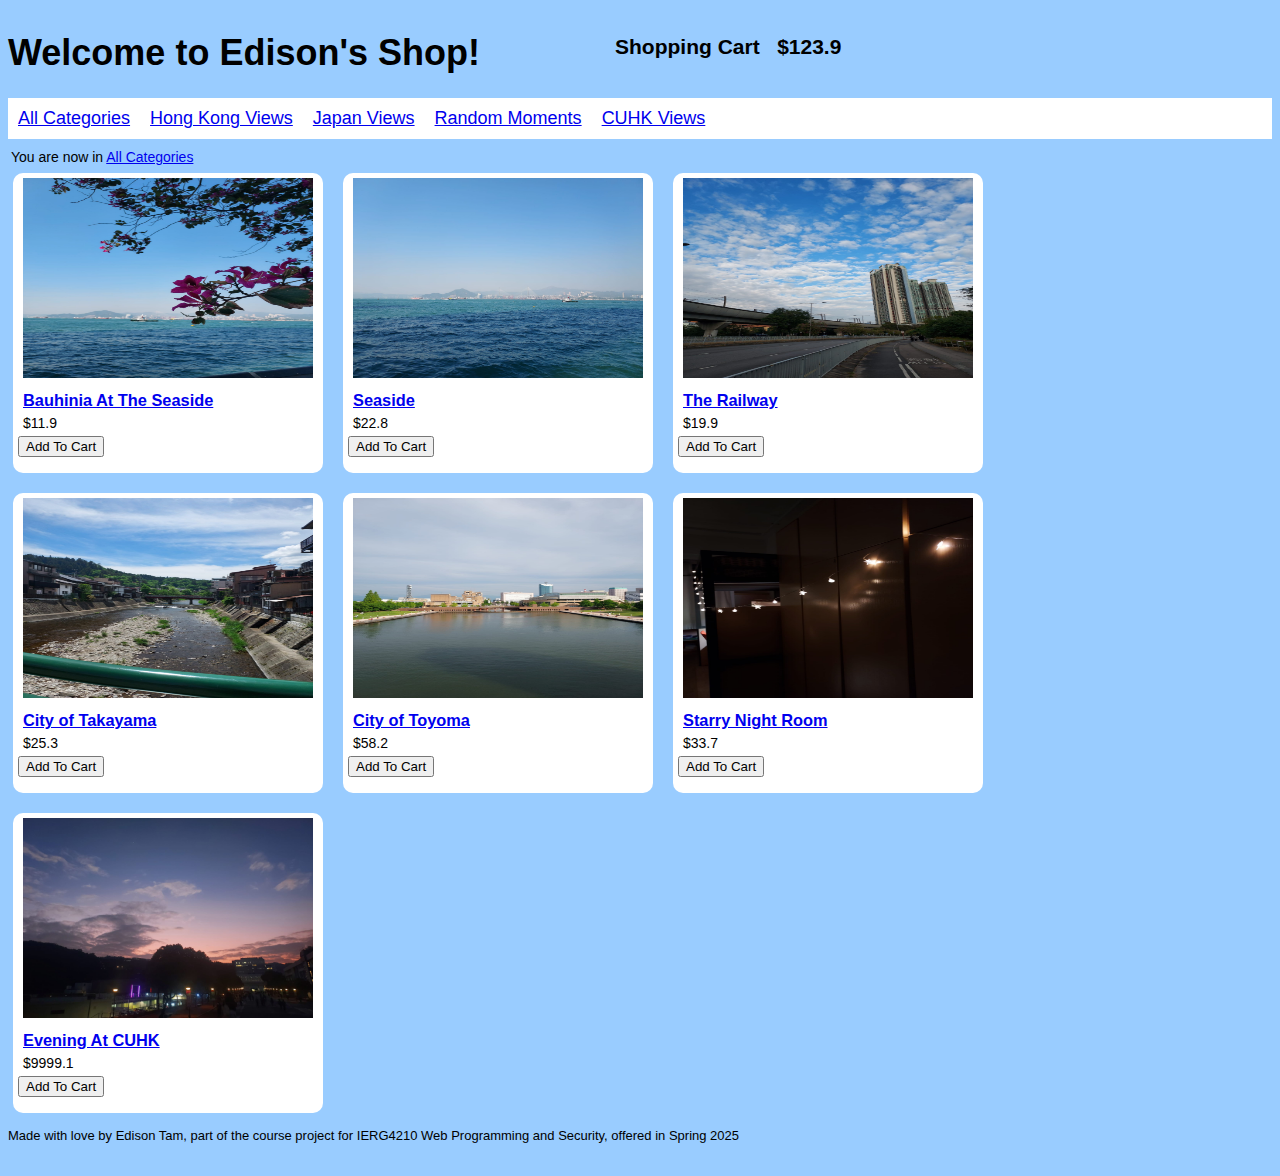
<file: index.html>
<!-- Index Page -->
<!DOCTYPE html>
<html lang="en">
  <head>
    <title>Edison's Web Shop</title>
    <link rel='stylesheet' href='style.css' />
  </head>
  <body>
    <div class="page-container">
      <div class="shopping-cart-text"><h2>Shopping Cart&nbsp;&nbsp;&nbsp;$123.9</h2></div>
      <div class="shopping-cart-container">
        <h2>Shopping Cart</h2>
        <ul class="shopping-cart-product">
          <li>Bauhinia At The Seaside</li>
          <li>Seaside</li>
          <li>Starry Night Room</li>
        </ul>
        <ul class="shopping-cart-price">
          <li>$11.9</li>
          <li>$22.8</li>
          <li>$33.7</li>
        </ul>
        <ul class="shopping-cart-quantity">
          <li><input type="number" size="32" placeholder="1"/></li>
          <li><input type="number" size="32" placeholder="1"/></li>
          <li><input type="number" size="32" placeholder="1"/></li>
        </ul>
        <h3 class="total-checkout-cost">Total: $123.9</h3>
        <button class="CheckoutInitialize">Checkout</button>
      </div>
      <header><h1>Welcome to Edison's Shop!</h1></header>
      <nav class="category-list">
        <div class="category"><a href="index.html">All Categories</a></div>
        <div class="category"><a href="category1.html">Hong Kong Views</a></div>
        <div class="category"><a href="category2.html">Japan Views</a></div>
        <div class="category"><a href="category3.html">Random Moments</a></div>
        <div class="category"><a href="category4.html">CUHK Views</a></div>
      </nav>
      <div class="directory">You are now in <a href="index.html">All Categories</a></div>
      <div class="products-container">
        <div class="product">
          <a href="product1.html">
            <img src="images/product1.jpg"/>
            <h3>Bauhinia At The Seaside</h3>
          </a>
          <p>$11.9</p>
          <button class="AddToCart">Add To Cart</button>
        </div>
        <div class="product">
          <a href="product2.html">
            <img src="images/product2.jpg"/>
            <h3>Seaside</h3>
          </a>
          <p>$22.8</p>
          <button class="AddToCart">Add To Cart</button>
        </div>
        <div class="product">
          <a href="product3.html">
            <img src="images/product3.jpg"/>
            <h3>The Railway</h3>
          </a>
          <p>$19.9</p>
          <button class="AddToCart">Add To Cart</button>
        </div>
        <div class="product">
          <a href="product4.html">
            <img src="images/product4.jpg"/>
            <h3>City of Takayama</h3>
          </a>
          <p>$25.3</p>
          <button class="AddToCart">Add To Cart</button>
        </div>
        <div class="product">
          <a href="product5.html">
            <img src="images/product5.jpg"/>
            <h3>City of Toyoma</h3>
          </a>
          <p>$58.2</p>
          <button class="AddToCart">Add To Cart</button>
        </div>
        <div class="product">
          <a href="product6.html">
            <img src="images/product6.jpg"/>
            <h3>Starry Night Room</h3>
          </a>
          <p>$33.7</p>
          <button class="AddToCart">Add To Cart</button>
        </div>
        <div class="product">
          <a href="product7.html">
            <img src="images/product7.jpg"/>
            <h3>Evening At CUHK</h3>
          </a>
          <p>$9999.1</p>
          <button class="AddToCart">Add To Cart</button>
        </div>
      </div>
      <footer>Made with love by Edison Tam, part of the course project for IERG4210 Web Programming and Security, offered in Spring 2025</footer>
    </div>
  </body>
  <!--
  <body>        
    <div class="products-container">
      <div class="product">
        <a href="./.html">
          <img src="./product1.jpeg">
        </a>
        <h3>
          Product 1
        </h3>
        <div class="Price">
          <p>$19.9</p>
        </div>
        <button class="AddToCart">
          Add To Cart
        </button>
      </div>
      <div class="product">
        <a href="./category1.html">
          <img src="./product2.jpeg">
        </a>
        <h3>
          Product 2
        </h3>
        <div class="price">
          <p>$19.9</p>
        </div>
        <button class="AddToCart">
          Add To Cart
        </button>
      </div>
      <div class="product">
        <a href="./.html">
          <img src="./product1.jpeg">
        </a>
        <h3>
          Product 1
        </h3>
        <div class="price">
          <p>$19.9</p>
        </div>
        <button class="AddToCart">
          Add To Cart
        </button>
      </div>
      <div class="product">
        <a href="./.html">
          <img src="./product1.jpeg">
        </a>
        <h3>
          Product 1
        </h3>
        <div class="price">
          <p>$19.9</p>
        </div>
        <button class="AddToCart">
          Add To Cart
        </button>
      </div>
    </div>
  </body>
  -->




</html>
</file>
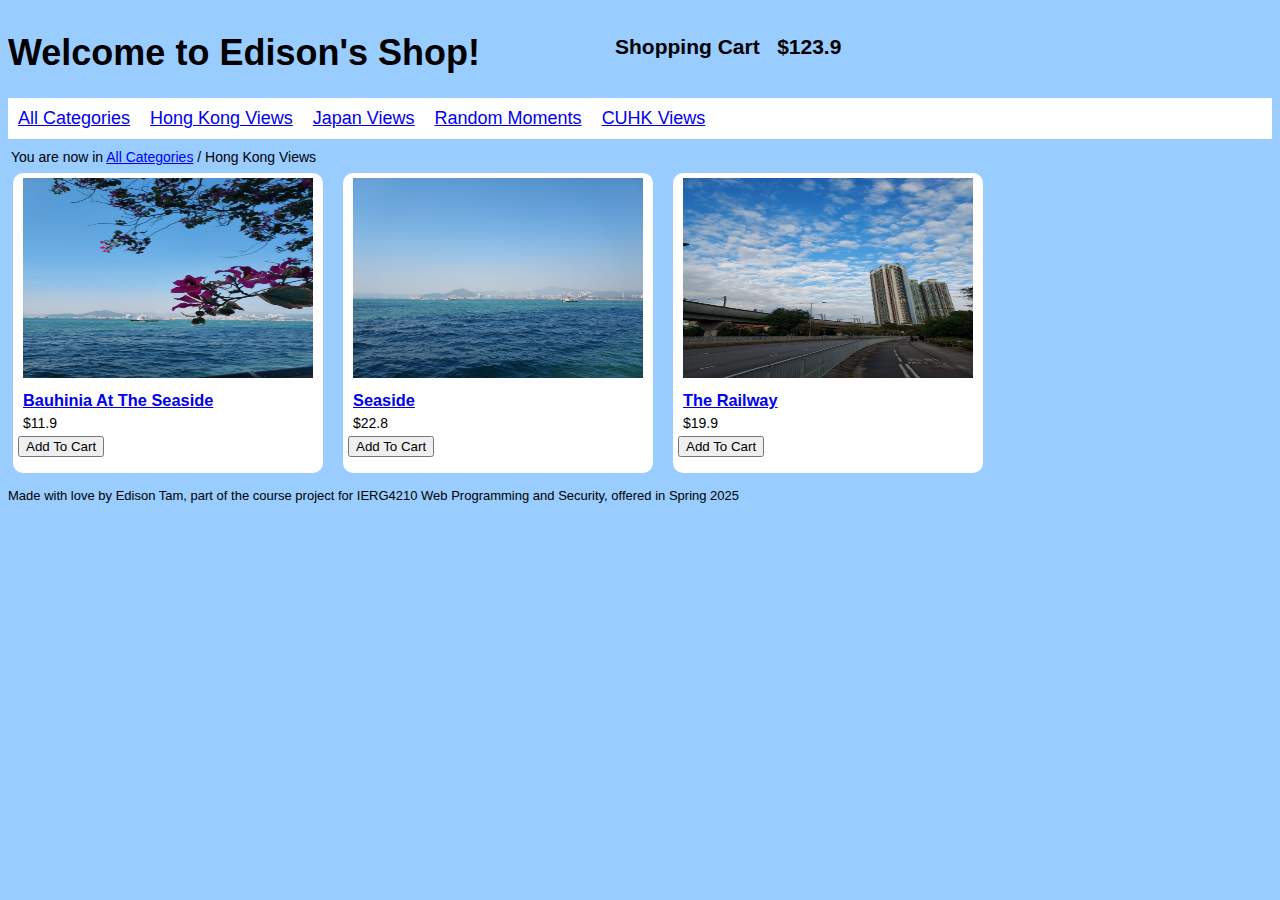
<file: category1.html>
<!-- Index Page -->
<!DOCTYPE html>
<html lang="en">
  <head>
    <title>Edison's Web Shop</title>
    <link rel='stylesheet' href='style.css' />
  </head>
  <body>
    <div class="page-container">
      <div class="shopping-cart-text"><h2>Shopping Cart&nbsp;&nbsp;&nbsp;$123.9</h2></div>
      <div class="shopping-cart-container">
        <h2>Shopping Cart</h2>
        <ul class="shopping-cart-product">
          <li>Bauhinia At The Seaside</li>
          <li>Seaside</li>
          <li>Starry Night Room</li>
        </ul>
        <ul class="shopping-cart-price">
          <li>$11.9</li>
          <li>$22.8</li>
          <li>$33.7</li>
        </ul>
        <ul class="shopping-cart-quantity">
          <li><input type="number" size="32" placeholder="1"/></li>
          <li><input type="number" size="32" placeholder="1"/></li>
          <li><input type="number" size="32" placeholder="1"/></li>
        </ul>
        <h3 class="total-checkout-cost">Total: $123.9</h3>
        <button class="CheckoutInitialize">Checkout</button>
      </div>
      <header><h1>Welcome to Edison's Shop!</h1></header>
      <nav class="category-list">
        <div class="category"><a href="index.html">All Categories</a></div>
        <div class="category"><a href="category1.html">Hong Kong Views</a></div>
        <div class="category"><a href="category2.html">Japan Views</a></div>
        <div class="category"><a href="category3.html">Random Moments</a></div>
        <div class="category"><a href="category4.html">CUHK Views</a></div>
      </nav>
      <div class="directory">You are now in <a href="index.html">All Categories</a> / Hong Kong Views</div>
      <div class="products-container">
        <div class="product">
          <a href="product1.html">
            <img src="images/product1.jpg"/>
            <h3>Bauhinia At The Seaside</h3>
          </a>
          <p>$11.9</p>
          <button class="AddToCart">Add To Cart</button>
        </div>
        <div class="product">
          <a href="product2.html">
            <img src="images/product2.jpg"/>
            <h3>Seaside</h3>
          </a>
          <p>$22.8</p>
          <button class="AddToCart">Add To Cart</button>
        </div>
        <div class="product">
          <a href="product3.html">
            <img src="images/product3.jpg"/>
            <h3>The Railway</h3>
          </a>
          <p>$19.9</p>
          <button class="AddToCart">Add To Cart</button>
        </div>
      </div>
      <footer>Made with love by Edison Tam, part of the course project for IERG4210 Web Programming and Security, offered in Spring 2025</footer>
    </div>
  </body>
</html>
</file>
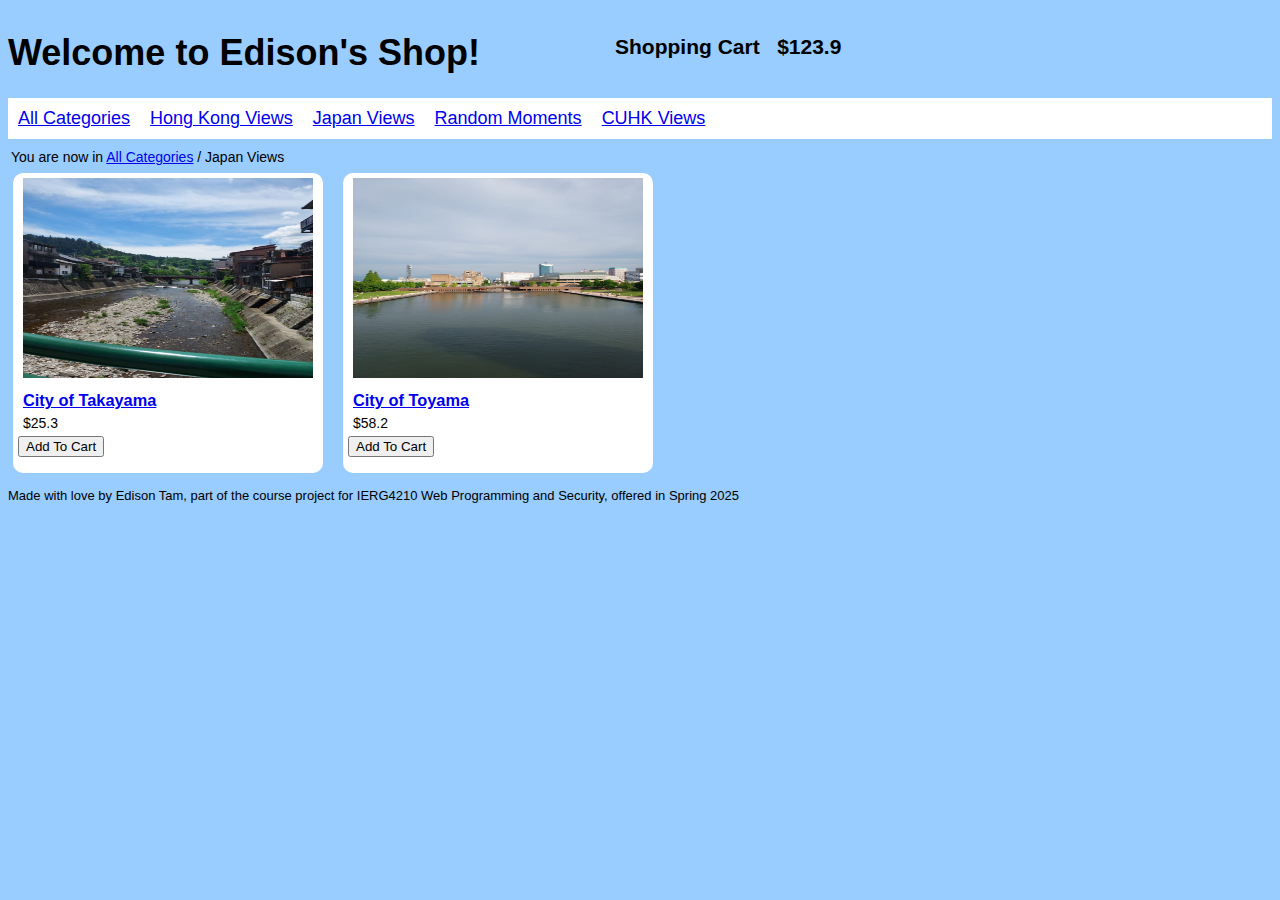
<file: category2.html>
<!-- Index Page -->
<!DOCTYPE html>
<html lang="en">
  <head>
    <title>Edison's Web Shop</title>
    <link rel='stylesheet' href='style.css' />
  </head>
  <body>
    <div class="page-container">
      <div class="shopping-cart-text"><h2>Shopping Cart&nbsp;&nbsp;&nbsp;$123.9</h2></div>
      <div class="shopping-cart-container">
        <h2>Shopping Cart</h2>
        <ul class="shopping-cart-product">
          <li>Bauhinia At The Seaside</li>
          <li>Seaside</li>
          <li>Starry Night Room</li>
        </ul>
        <ul class="shopping-cart-price">
          <li>$11.9</li>
          <li>$22.8</li>
          <li>$33.7</li>
        </ul>
        <ul class="shopping-cart-quantity">
          <li><input type="number" size="32" placeholder="1"/></li>
          <li><input type="number" size="32" placeholder="1"/></li>
          <li><input type="number" size="32" placeholder="1"/></li>
        </ul>
        <h3 class="total-checkout-cost">Total: $123.9</h3>
        <button class="CheckoutInitialize">Checkout</button>
      </div>
      <header><h1>Welcome to Edison's Shop!</h1></header>
      <nav class="category-list">
        <div class="category"><a href="index.html">All Categories</a></div>
        <div class="category"><a href="category1.html">Hong Kong Views</a></div>
        <div class="category"><a href="category2.html">Japan Views</a></div>
        <div class="category"><a href="category3.html">Random Moments</a></div>
        <div class="category"><a href="category4.html">CUHK Views</a></div>
      </nav>
      <div class="directory">You are now in <a href="index.html">All Categories</a> / Japan Views</div>
      <div class="products-container">
        <div class="product">
          <a href="product4.html">
            <img src="images/product4.jpg"/>
            <h3>City of Takayama</h3>
          </a>
          <p>$25.3</p>
          <button class="AddToCart">Add To Cart</button>
        </div>
        <div class="product">
          <a href="product5.html">
            <img src="images/product5.jpg"/>
            <h3>City of Toyama</h3>
          </a>
          <p>$58.2</p>
          <button class="AddToCart">Add To Cart</button>
        </div>
      </div>
      <footer>Made with love by Edison Tam, part of the course project for IERG4210 Web Programming and Security, offered in Spring 2025</footer>
    </div>
  </body>
</html>
</file>
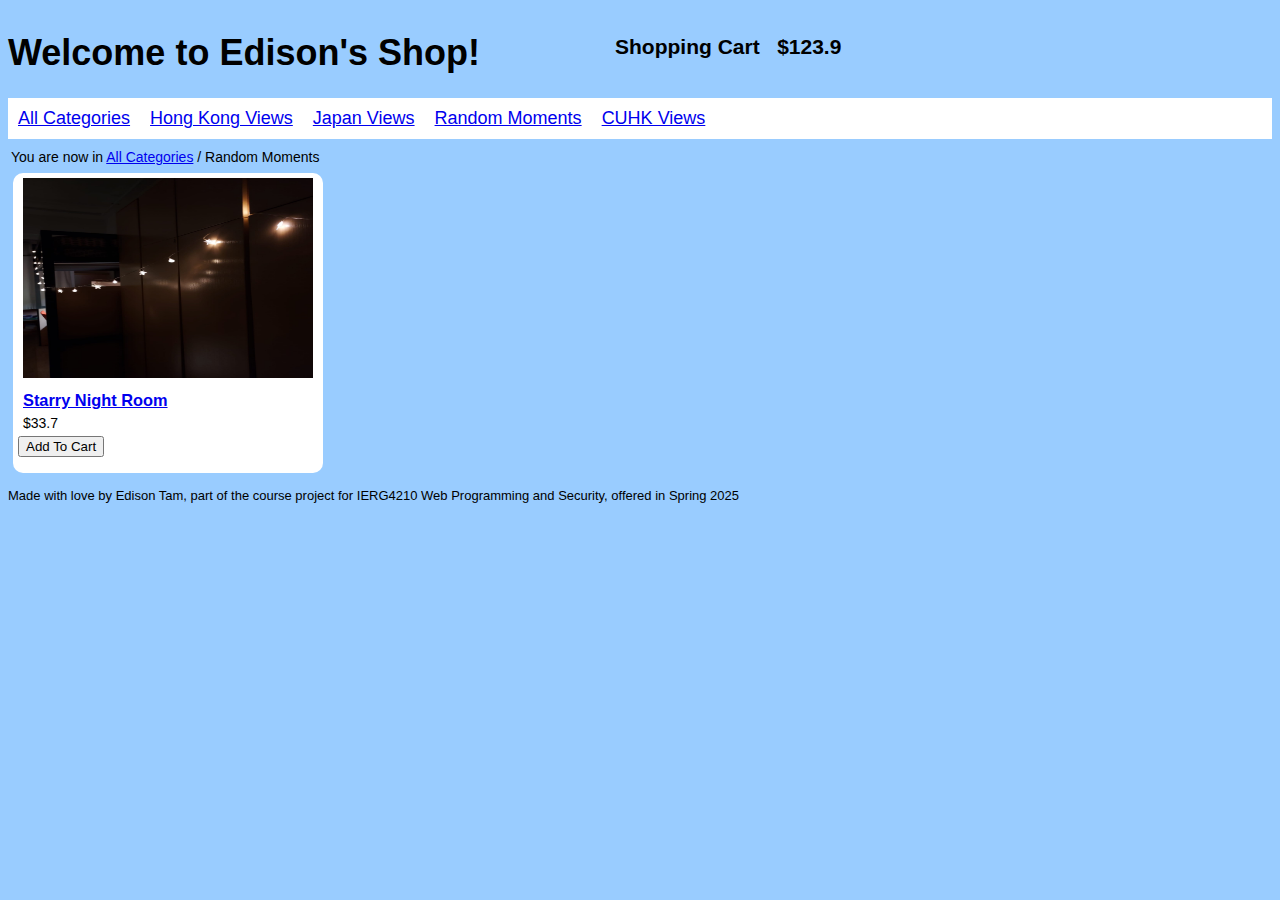
<file: category3.html>
<!-- Index Page -->
<!DOCTYPE html>
<html lang="en">
  <head>
    <title>Edison's Web Shop</title>
    <link rel='stylesheet' href='style.css' />
  </head>
  <body>
    <div class="page-container">
      <div class="shopping-cart-text"><h2>Shopping Cart&nbsp;&nbsp;&nbsp;$123.9</h2></div>
      <div class="shopping-cart-container">
        <h2>Shopping Cart</h2>
        <ul class="shopping-cart-product">
          <li>Bauhinia At The Seaside</li>
          <li>Seaside</li>
          <li>Starry Night Room</li>
        </ul>
        <ul class="shopping-cart-price">
          <li>$11.9</li>
          <li>$22.8</li>
          <li>$33.7</li>
        </ul>
        <ul class="shopping-cart-quantity">
          <li><input type="number" size="32" placeholder="1"/></li>
          <li><input type="number" size="32" placeholder="1"/></li>
          <li><input type="number" size="32" placeholder="1"/></li>
        </ul>
        <h3 class="total-checkout-cost">Total: $123.9</h3>
        <button class="CheckoutInitialize">Checkout</button>
      </div>
      <header><h1>Welcome to Edison's Shop!</h1></header>
      <nav class="category-list">
        <div class="category"><a href="index.html">All Categories</a></div>
        <div class="category"><a href="category1.html">Hong Kong Views</a></div>
        <div class="category"><a href="category2.html">Japan Views</a></div>
        <div class="category"><a href="category3.html">Random Moments</a></div>
        <div class="category"><a href="category4.html">CUHK Views</a></div>
      </nav>
      <div class="directory">You are now in <a href="index.html">All Categories</a> / Random Moments</div>
      <div class="products-container">
        <div class="product">
          <a href="product6.html">
            <img src="images/product6.jpg"/>
            <h3>Starry Night Room</h3>
          </a>
          <p>$33.7</p>
          <button class="AddToCart">Add To Cart</button>
        </div>
      </div>
      <footer>Made with love by Edison Tam, part of the course project for IERG4210 Web Programming and Security, offered in Spring 2025</footer>
    </div>
  </body>
</html>
</file>
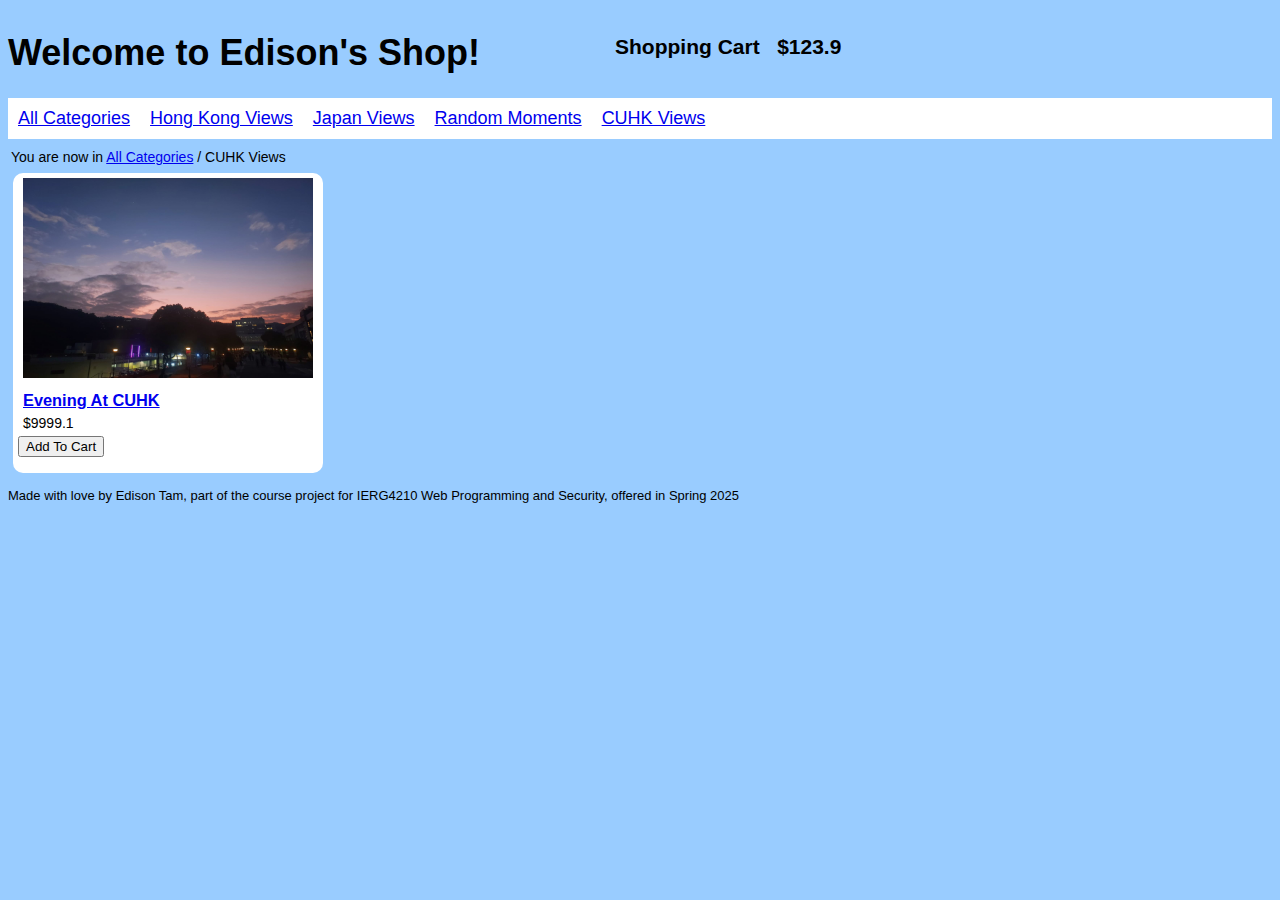
<file: category4.html>
<!-- Index Page -->
<!DOCTYPE html>
<html lang="en">
  <head>
    <title>Edison's Web Shop</title>
    <link rel='stylesheet' href='style.css' />
  </head>
  <body>
    <div class="page-container">
      <div class="shopping-cart-text"><h2>Shopping Cart&nbsp;&nbsp;&nbsp;$123.9</h2></div>
      <div class="shopping-cart-container">
        <h2>Shopping Cart</h2>
        <ul class="shopping-cart-product">
          <li>Bauhinia At The Seaside</li>
          <li>Seaside</li>
          <li>Starry Night Room</li>
        </ul>
        <ul class="shopping-cart-price">
          <li>$11.9</li>
          <li>$22.8</li>
          <li>$33.7</li>
        </ul>
        <ul class="shopping-cart-quantity">
          <li><input type="number" size="32" placeholder="1"/></li>
          <li><input type="number" size="32" placeholder="1"/></li>
          <li><input type="number" size="32" placeholder="1"/></li>
        </ul>
        <h3 class="total-checkout-cost">Total: $123.9</h3>
        <button class="CheckoutInitialize">Checkout</button>
      </div>
      <header><h1>Welcome to Edison's Shop!</h1></header>
      <nav class="category-list">
        <div class="category"><a href="index.html">All Categories</a></div>
        <div class="category"><a href="category1.html">Hong Kong Views</a></div>
        <div class="category"><a href="category2.html">Japan Views</a></div>
        <div class="category"><a href="category3.html">Random Moments</a></div>
        <div class="category"><a href="category4.html">CUHK Views</a></div>
      </nav>
      <div class="directory">You are now in <a href="index.html">All Categories</a> / CUHK Views</div>
      <div class="products-container">
        <div class="product">
          <a href="product7.html">
            <img src="images/product7.jpg"/>
            <h3>Evening At CUHK</h3>
          </a>
          <p>$9999.1</p>
          <button class="AddToCart">Add To Cart</button>
        </div>
      </div>
      <footer>Made with love by Edison Tam, part of the course project for IERG4210 Web Programming and Security, offered in Spring 2025</footer>
    </div>
  </body>
</html>
</file>
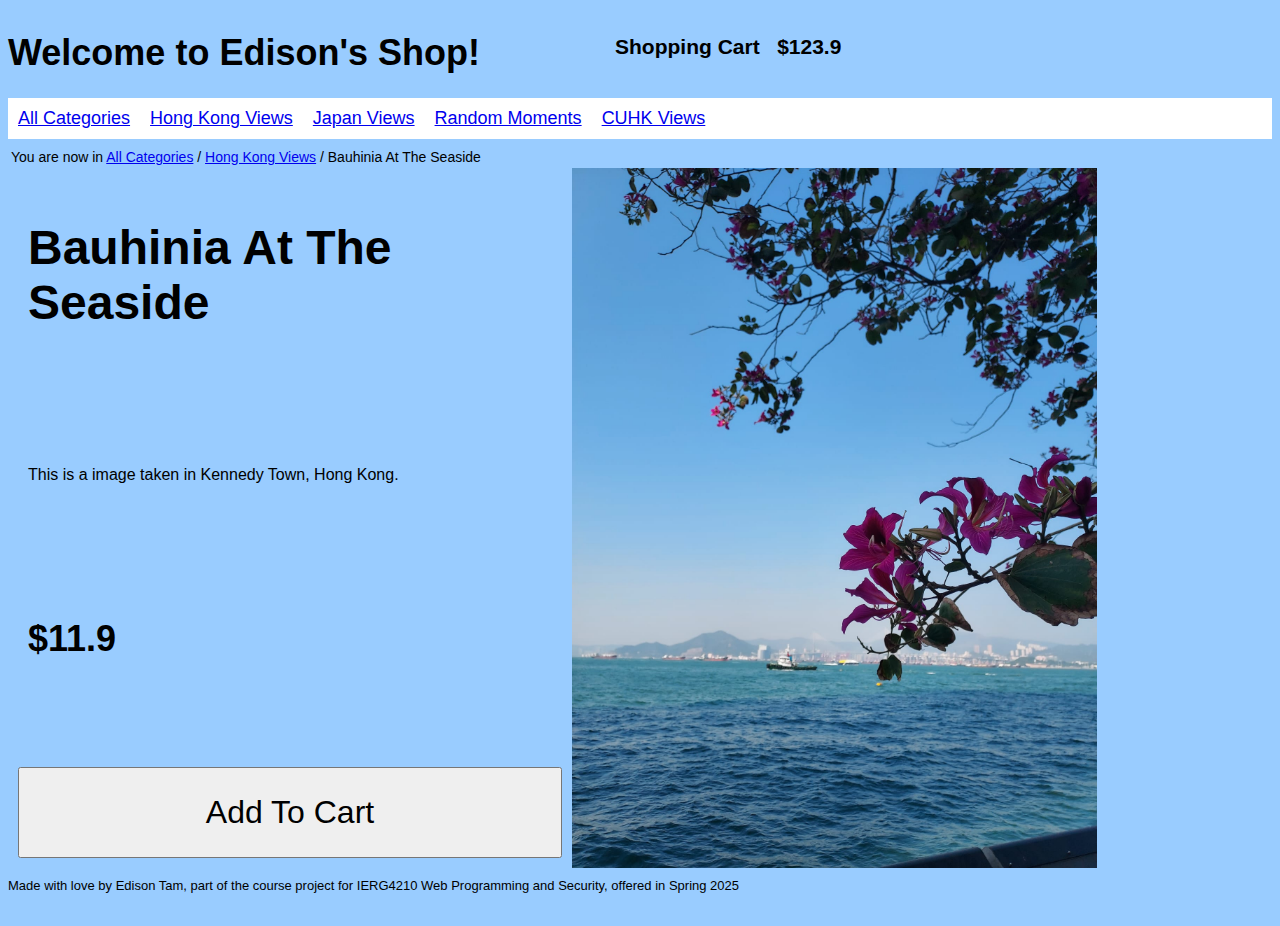
<file: product1.html>
<!-- Index Page -->
<!DOCTYPE html>
<html lang="en">
  <head>
    <title>Edison's Web Shop</title>
    <link rel='stylesheet' href='style.css' />
  </head>
  <body>
    <div class="page-container">
      <div class="shopping-cart-text"><h2>Shopping Cart&nbsp;&nbsp;&nbsp;$123.9</h2></div>
      <div class="shopping-cart-container">
        <h2>Shopping Cart</h2>
        <ul class="shopping-cart-product">
          <li>Bauhinia At The Seaside</li>
          <li>Seaside</li>
          <li>Starry Night Room</li>
        </ul>
        <ul class="shopping-cart-price">
          <li>$11.9</li>
          <li>$22.8</li>
          <li>$33.7</li>
        </ul>
        <ul class="shopping-cart-quantity">
          <li><input type="number" size="32" placeholder="1"/></li>
          <li><input type="number" size="32" placeholder="1"/></li>
          <li><input type="number" size="32" placeholder="1"/></li>
        </ul>
        <h3 class="total-checkout-cost">Total: $123.9</h3>
        <button class="CheckoutInitialize">Checkout</button>
      </div>
      <header><h1>Welcome to Edison's Shop!</h1></header>
      <nav class="category-list">
        <div class="category"><a href="index.html">All Categories</a></div>
        <div class="category"><a href="category1.html">Hong Kong Views</a></div>
        <div class="category"><a href="category2.html">Japan Views</a></div>
        <div class="category"><a href="category3.html">Random Moments</a></div>
        <div class="category"><a href="category4.html">CUHK Views</a></div>
      </nav>
      <div class="directory">You are now in <a href="index.html">All Categories</a> / <a href="category1.html">Hong Kong Views</a> / Bauhinia At The Seaside</div>
      <div class="product-individual-container">
        <div class="product-image"><img src="images/product1.jpg"/></div>
        <div class="product-name"><h1>Bauhinia At The Seaside</h1></div>
        <div class="product-dsr"><p>This is a image taken in Kennedy Town, Hong Kong.</p></div>
        <div class="product-price"><h2>$11.9</h2></div>
        <button class="AddToCart">Add To Cart</button>
        </div>
      </div>
      <footer>Made with love by Edison Tam, part of the course project for IERG4210 Web Programming and Security, offered in Spring 2025</footer>
    </div>
  </body>
</html>
</file>
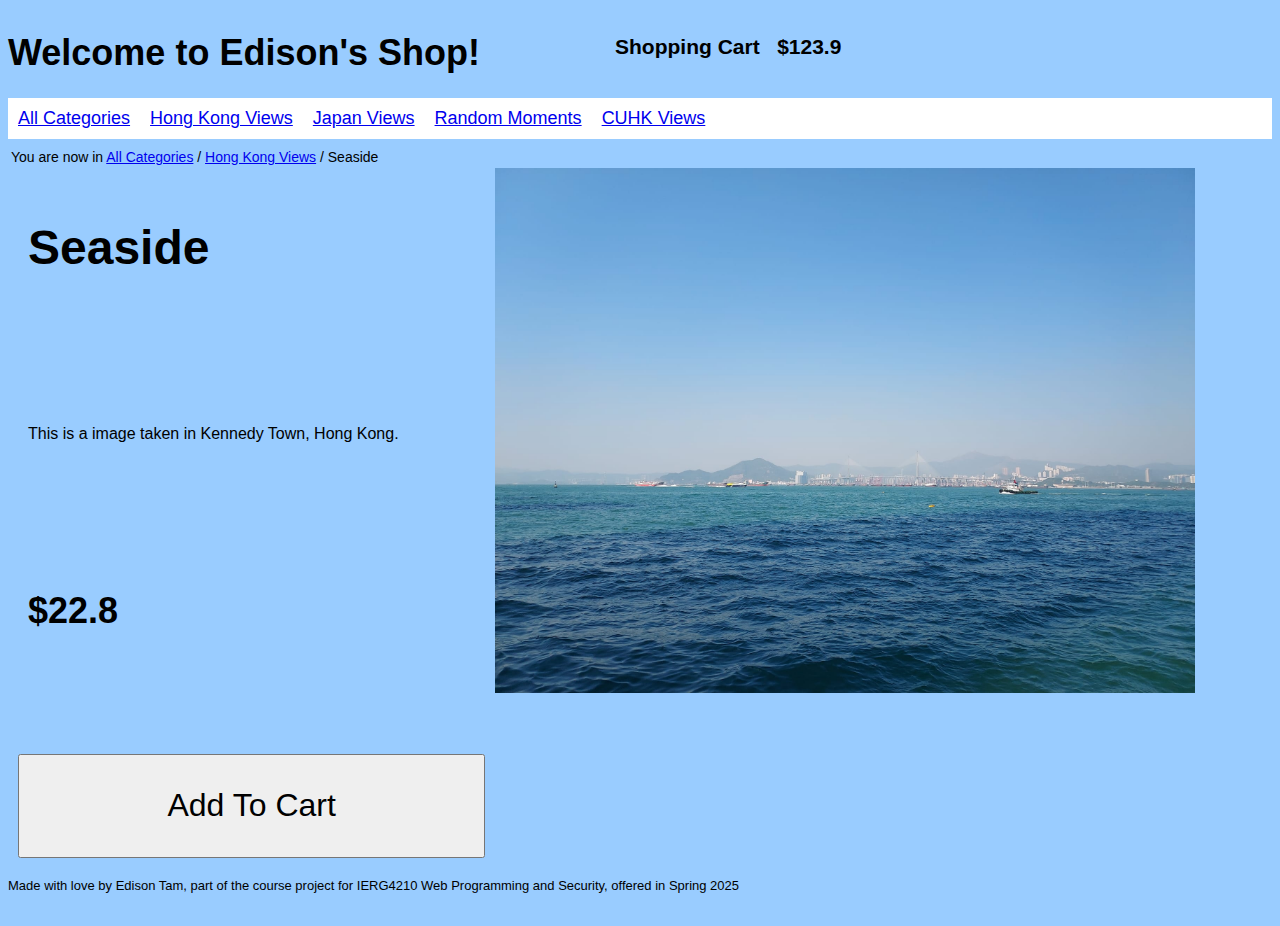
<file: product2.html>
<!-- Index Page -->
<!DOCTYPE html>
<html lang="en">
  <head>
    <title>Edison's Web Shop</title>
    <link rel='stylesheet' href='style.css' />
  </head>
  <body>
    <div class="page-container">
      <div class="shopping-cart-text"><h2>Shopping Cart&nbsp;&nbsp;&nbsp;$123.9</h2></div>
      <div class="shopping-cart-container">
        <h2>Shopping Cart</h2>
        <ul class="shopping-cart-product">
          <li>Bauhinia At The Seaside</li>
          <li>Seaside</li>
          <li>Starry Night Room</li>
        </ul>
        <ul class="shopping-cart-price">
          <li>$11.9</li>
          <li>$22.8</li>
          <li>$33.7</li>
        </ul>
        <ul class="shopping-cart-quantity">
          <li><input type="number" size="32" placeholder="1"/></li>
          <li><input type="number" size="32" placeholder="1"/></li>
          <li><input type="number" size="32" placeholder="1"/></li>
        </ul>
        <h3 class="total-checkout-cost">Total: $123.9</h3>
        <button class="CheckoutInitialize">Checkout</button>
      </div>
      <header><h1>Welcome to Edison's Shop!</h1></header>
      <nav class="category-list">
        <div class="category"><a href="index.html">All Categories</a></div>
        <div class="category"><a href="category1.html">Hong Kong Views</a></div>
        <div class="category"><a href="category2.html">Japan Views</a></div>
        <div class="category"><a href="category3.html">Random Moments</a></div>
        <div class="category"><a href="category4.html">CUHK Views</a></div>
      </nav>
      <div class="directory">You are now in <a href="index.html">All Categories</a> / <a href="category1.html">Hong Kong Views</a> / Seaside</div>
      <div class="product-individual-container">
        <div class="product-image"><img src="images/product2.jpg"/></div>
        <div class="product-name"><h1>Seaside</h1></div>
        <div class="product-dsr"><p>This is a image taken in Kennedy Town, Hong Kong.</p></div>
        <div class="product-price"><h2>$22.8</h2></div>
        <button class="AddToCart">Add To Cart</button>
        </div>
      </div>
      <footer>Made with love by Edison Tam, part of the course project for IERG4210 Web Programming and Security, offered in Spring 2025</footer>
    </div>
  </body>
</html>
</file>
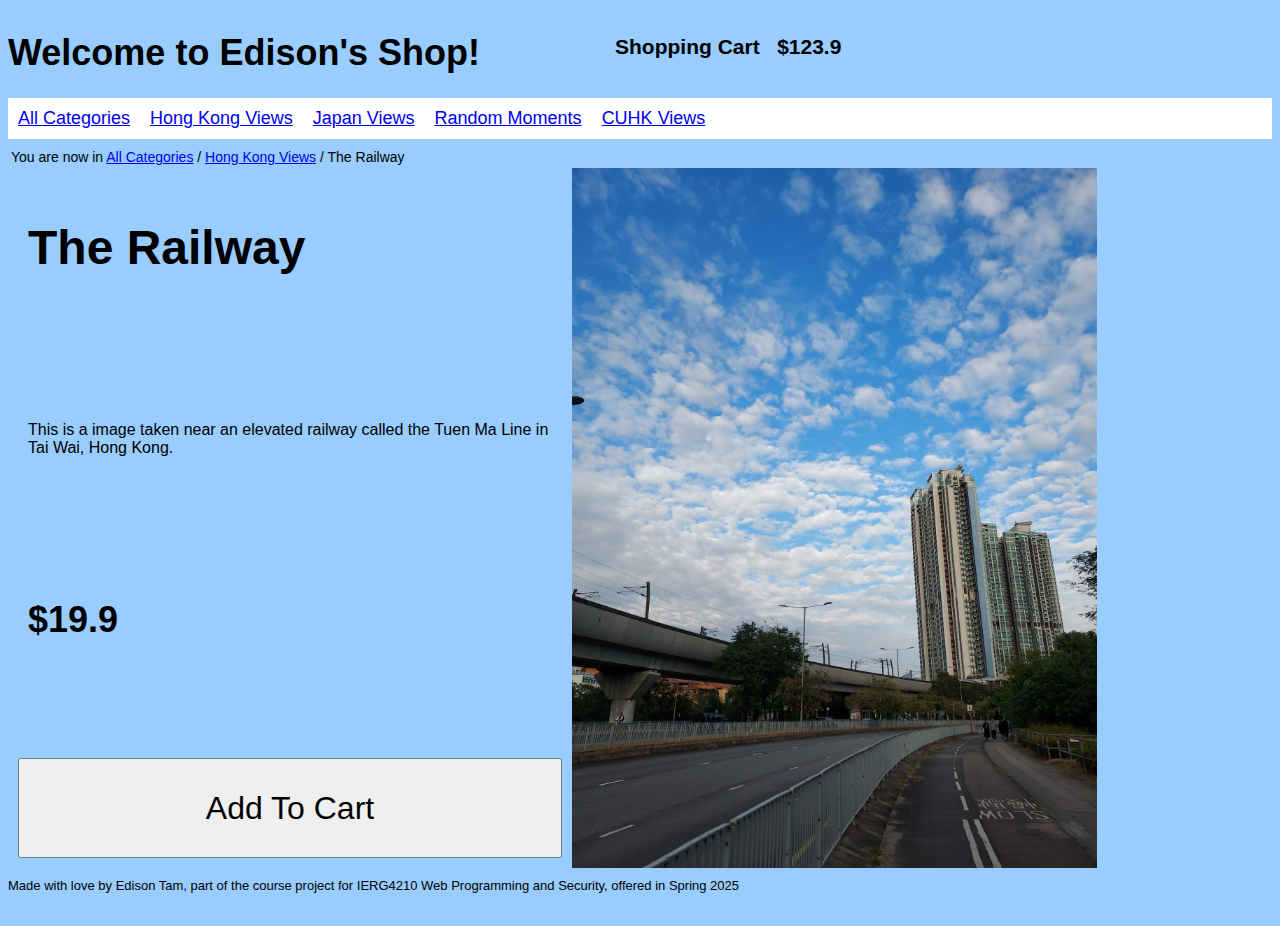
<file: product3.html>
<!-- Index Page -->
<!DOCTYPE html>
<html lang="en">
  <head>
    <title>Edison's Web Shop</title>
    <link rel='stylesheet' href='style.css' />
  </head>
  <body>
    <div class="page-container">
      <div class="shopping-cart-text"><h2>Shopping Cart&nbsp;&nbsp;&nbsp;$123.9</h2></div>
      <div class="shopping-cart-container">
        <h2>Shopping Cart</h2>
        <ul class="shopping-cart-product">
          <li>Bauhinia At The Seaside</li>
          <li>Seaside</li>
          <li>Starry Night Room</li>
        </ul>
        <ul class="shopping-cart-price">
          <li>$11.9</li>
          <li>$22.8</li>
          <li>$33.7</li>
        </ul>
        <ul class="shopping-cart-quantity">
          <li><input type="number" size="32" placeholder="1"/></li>
          <li><input type="number" size="32" placeholder="1"/></li>
          <li><input type="number" size="32" placeholder="1"/></li>
        </ul>
        <h3 class="total-checkout-cost">Total: $123.9</h3>
        <button class="CheckoutInitialize">Checkout</button>
      </div>
      <header><h1>Welcome to Edison's Shop!</h1></header>
      <nav class="category-list">
        <div class="category"><a href="index.html">All Categories</a></div>
        <div class="category"><a href="category1.html">Hong Kong Views</a></div>
        <div class="category"><a href="category2.html">Japan Views</a></div>
        <div class="category"><a href="category3.html">Random Moments</a></div>
        <div class="category"><a href="category4.html">CUHK Views</a></div>
      </nav>
      <div class="directory">You are now in <a href="index.html">All Categories</a> / <a href="category1.html">Hong Kong Views</a> / The Railway</div>
      <div class="product-individual-container">
        <div class="product-image"><img src="images/product3.jpg"/></div>
        <div class="product-name"><h1>The Railway</h1></div>
        <div class="product-dsr"><p>This is a image taken near an elevated railway called the Tuen Ma Line in Tai Wai, Hong Kong.</p></div>
        <div class="product-price"><h2>$19.9</h2></div>
        <button class="AddToCart">Add To Cart</button>
        </div>
      </div>
      <footer>Made with love by Edison Tam, part of the course project for IERG4210 Web Programming and Security, offered in Spring 2025</footer>
    </div>
  </body>
</html>
</file>
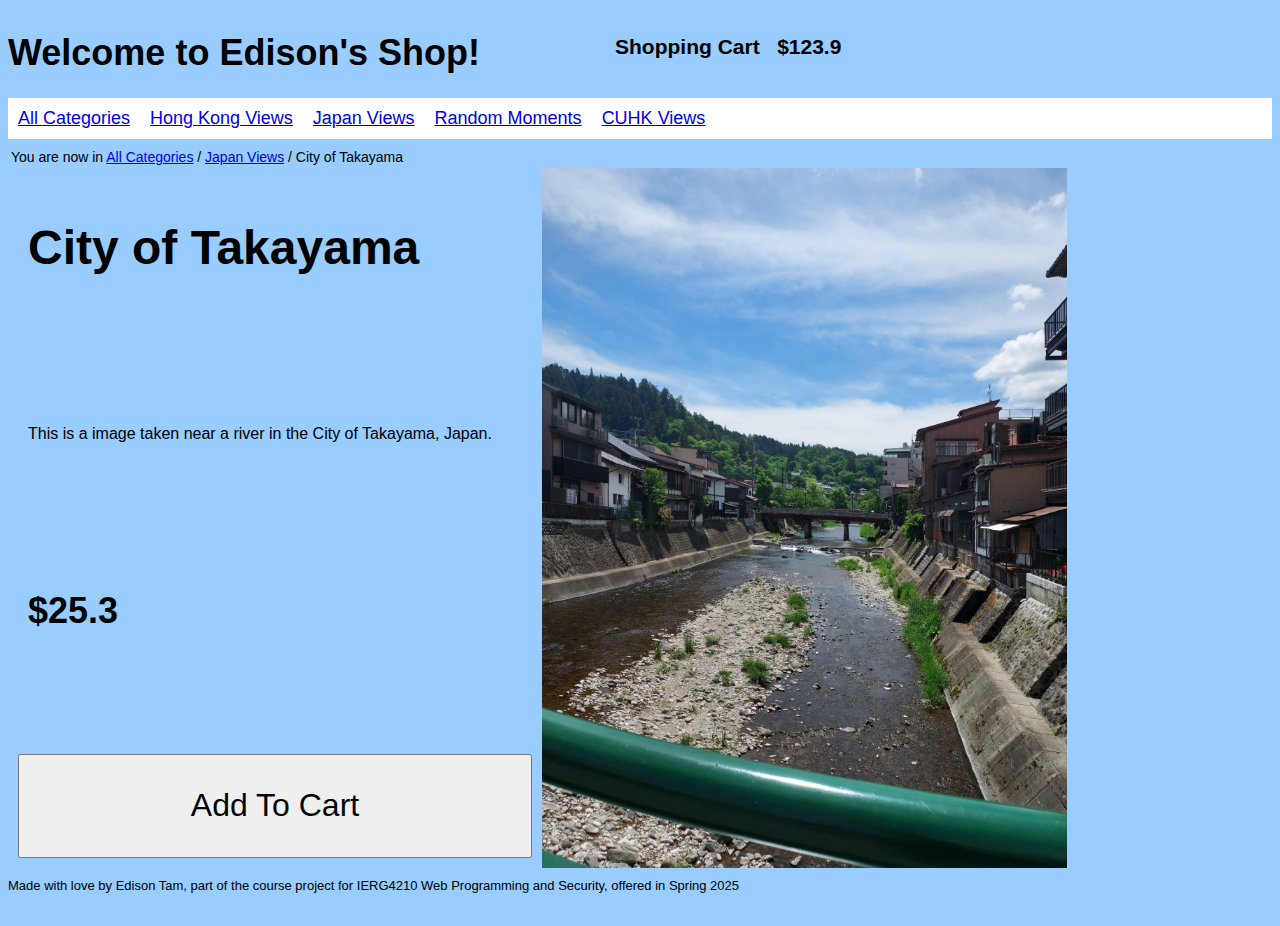
<file: product4.html>
<!-- Index Page -->
<!DOCTYPE html>
<html lang="en">
  <head>
    <title>Edison's Web Shop</title>
    <link rel='stylesheet' href='style.css' />
  </head>
  <body>
    <div class="page-container">
      <div class="shopping-cart-text"><h2>Shopping Cart&nbsp;&nbsp;&nbsp;$123.9</h2></div>
      <div class="shopping-cart-container">
        <h2>Shopping Cart</h2>
        <ul class="shopping-cart-product">
          <li>Bauhinia At The Seaside</li>
          <li>Seaside</li>
          <li>Starry Night Room</li>
        </ul>
        <ul class="shopping-cart-price">
          <li>$11.9</li>
          <li>$22.8</li>
          <li>$33.7</li>
        </ul>
        <ul class="shopping-cart-quantity">
          <li><input type="number" size="32" placeholder="1"/></li>
          <li><input type="number" size="32" placeholder="1"/></li>
          <li><input type="number" size="32" placeholder="1"/></li>
        </ul>
        <h3 class="total-checkout-cost">Total: $123.9</h3>
        <button class="CheckoutInitialize">Checkout</button>
      </div>
      <header><h1>Welcome to Edison's Shop!</h1></header>
      <nav class="category-list">
        <div class="category"><a href="index.html">All Categories</a></div>
        <div class="category"><a href="category1.html">Hong Kong Views</a></div>
        <div class="category"><a href="category2.html">Japan Views</a></div>
        <div class="category"><a href="category3.html">Random Moments</a></div>
        <div class="category"><a href="category4.html">CUHK Views</a></div>
      </nav>
      <div class="directory">You are now in <a href="index.html">All Categories</a> / <a href="category2.html">Japan Views</a> / City of Takayama</div>
      <div class="product-individual-container">
        <div class="product-image"><img src="images/product4.jpg"/></div>
        <div class="product-name"><h1>City of Takayama</h1></div>
        <div class="product-dsr"><p>This is a image taken near a river in the City of Takayama, Japan.</p></div>
        <div class="product-price"><h2>$25.3</h2></div>
        <button class="AddToCart">Add To Cart</button>
        </div>
      </div>
      <footer>Made with love by Edison Tam, part of the course project for IERG4210 Web Programming and Security, offered in Spring 2025</footer>
    </div>
  </body>
</html>
</file>
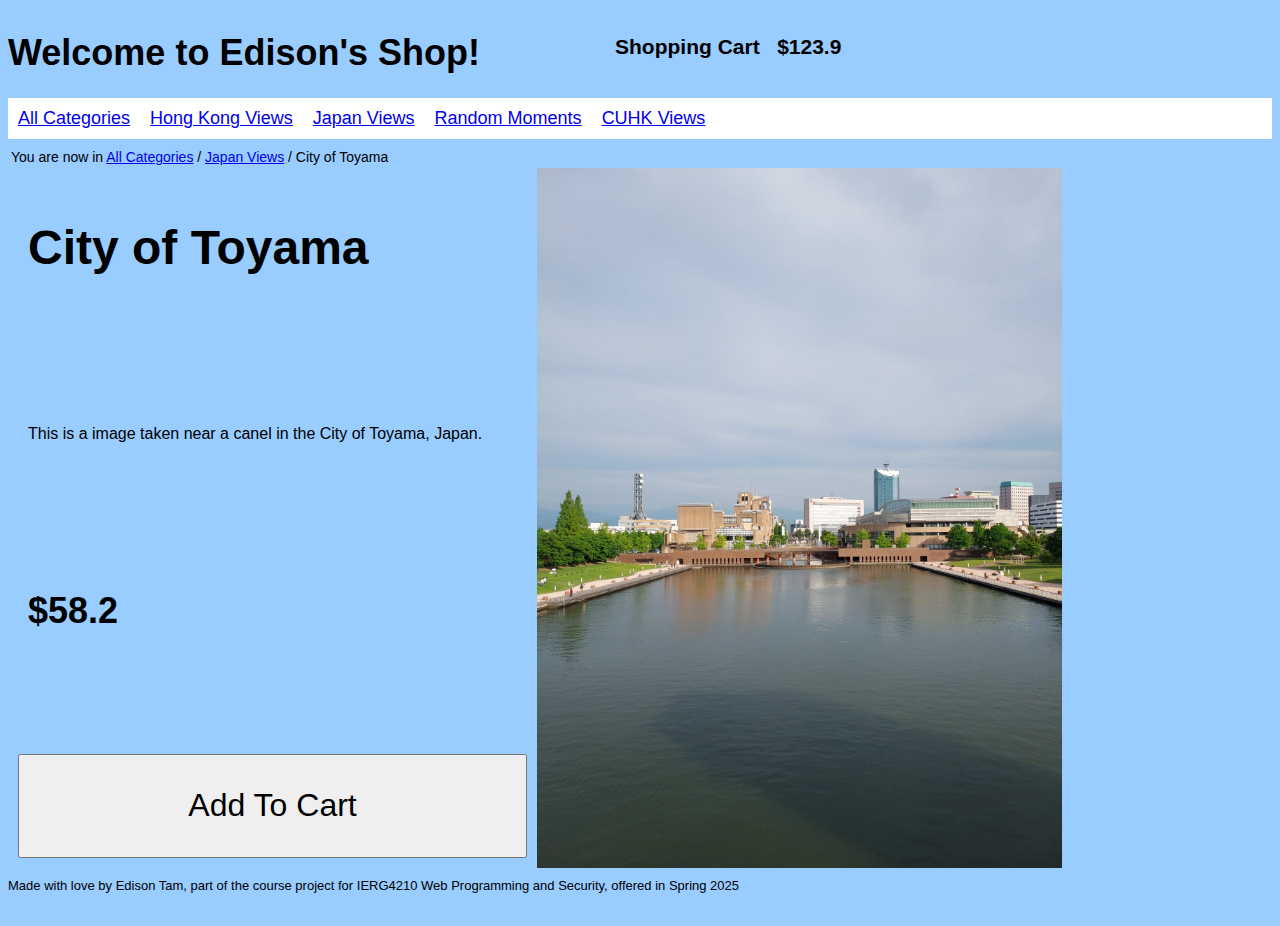
<file: product5.html>
<!-- Index Page -->
<!DOCTYPE html>
<html lang="en">
  <head>
    <title>Edison's Web Shop</title>
    <link rel='stylesheet' href='style.css' />
  </head>
  <body>
    <div class="page-container">
      <div class="shopping-cart-text"><h2>Shopping Cart&nbsp;&nbsp;&nbsp;$123.9</h2></div>
      <div class="shopping-cart-container">
        <h2>Shopping Cart</h2>
        <ul class="shopping-cart-product">
          <li>Bauhinia At The Seaside</li>
          <li>Seaside</li>
          <li>Starry Night Room</li>
        </ul>
        <ul class="shopping-cart-price">
          <li>$11.9</li>
          <li>$22.8</li>
          <li>$33.7</li>
        </ul>
        <ul class="shopping-cart-quantity">
          <li><input type="number" size="32" placeholder="1"/></li>
          <li><input type="number" size="32" placeholder="1"/></li>
          <li><input type="number" size="32" placeholder="1"/></li>
        </ul>
        <h3 class="total-checkout-cost">Total: $123.9</h3>
        <button class="CheckoutInitialize">Checkout</button>
      </div>
      <header><h1>Welcome to Edison's Shop!</h1></header>
      <nav class="category-list">
        <div class="category"><a href="index.html">All Categories</a></div>
        <div class="category"><a href="category1.html">Hong Kong Views</a></div>
        <div class="category"><a href="category2.html">Japan Views</a></div>
        <div class="category"><a href="category3.html">Random Moments</a></div>
        <div class="category"><a href="category4.html">CUHK Views</a></div>
      </nav>
      <div class="directory">You are now in <a href="index.html">All Categories</a> / <a href="category2.html">Japan Views</a> / City of Toyama</div>
      <div class="product-individual-container">
        <div class="product-image"><img src="images/product5.jpg"/></div>
        <div class="product-name"><h1>City of Toyama</h1></div>
        <div class="product-dsr"><p>This is a image taken near a canel in the City of Toyama, Japan.</p></div>
        <div class="product-price"><h2>$58.2</h2></div>
        <button class="AddToCart">Add To Cart</button>
        </div>
      </div>
      <footer>Made with love by Edison Tam, part of the course project for IERG4210 Web Programming and Security, offered in Spring 2025</footer>
    </div>
  </body>
</html>
</file>
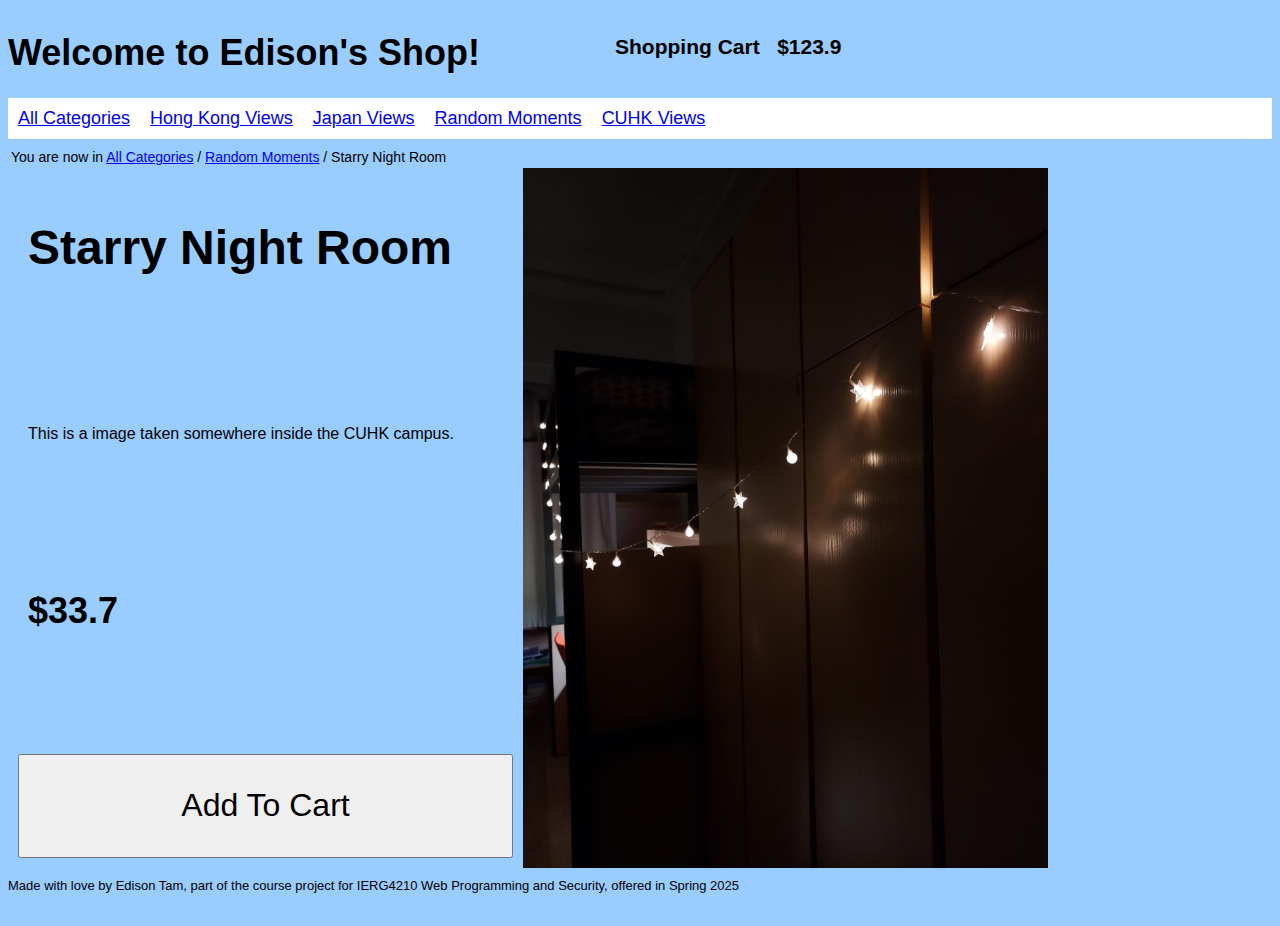
<file: product6.html>
<!-- Index Page -->
<!DOCTYPE html>
<html lang="en">
  <head>
    <title>Edison's Web Shop</title>
    <link rel='stylesheet' href='style.css' />
  </head>
  <body>
    <div class="page-container">
      <div class="shopping-cart-text"><h2>Shopping Cart&nbsp;&nbsp;&nbsp;$123.9</h2></div>
      <div class="shopping-cart-container">
        <h2>Shopping Cart</h2>
        <ul class="shopping-cart-product">
          <li>Bauhinia At The Seaside</li>
          <li>Seaside</li>
          <li>Starry Night Room</li>
        </ul>
        <ul class="shopping-cart-price">
          <li>$11.9</li>
          <li>$22.8</li>
          <li>$33.7</li>
        </ul>
        <ul class="shopping-cart-quantity">
          <li><input type="number" size="32" placeholder="1"/></li>
          <li><input type="number" size="32" placeholder="1"/></li>
          <li><input type="number" size="32" placeholder="1"/></li>
        </ul>
        <h3 class="total-checkout-cost">Total: $123.9</h3>
        <button class="CheckoutInitialize">Checkout</button>
      </div>
      <header><h1>Welcome to Edison's Shop!</h1></header>
      <nav class="category-list">
        <div class="category"><a href="index.html">All Categories</a></div>
        <div class="category"><a href="category1.html">Hong Kong Views</a></div>
        <div class="category"><a href="category2.html">Japan Views</a></div>
        <div class="category"><a href="category3.html">Random Moments</a></div>
        <div class="category"><a href="category4.html">CUHK Views</a></div>
      </nav>
      <div class="directory">You are now in <a href="index.html">All Categories</a> / <a href="category3.html">Random Moments</a> / Starry Night Room</div>
      <div class="product-individual-container">
        <div class="product-image"><img src="images/product6.jpg"/></div>
        <div class="product-name"><h1>Starry Night Room</h1></div>
        <div class="product-dsr"><p>This is a image taken somewhere inside the CUHK campus.</p></div>
        <div class="product-price"><h2>$33.7</h2></div>
        <button class="AddToCart">Add To Cart</button>
        </div>
      </div>
      <footer>Made with love by Edison Tam, part of the course project for IERG4210 Web Programming and Security, offered in Spring 2025</footer>
    </div>
  </body>
</html>
</file>
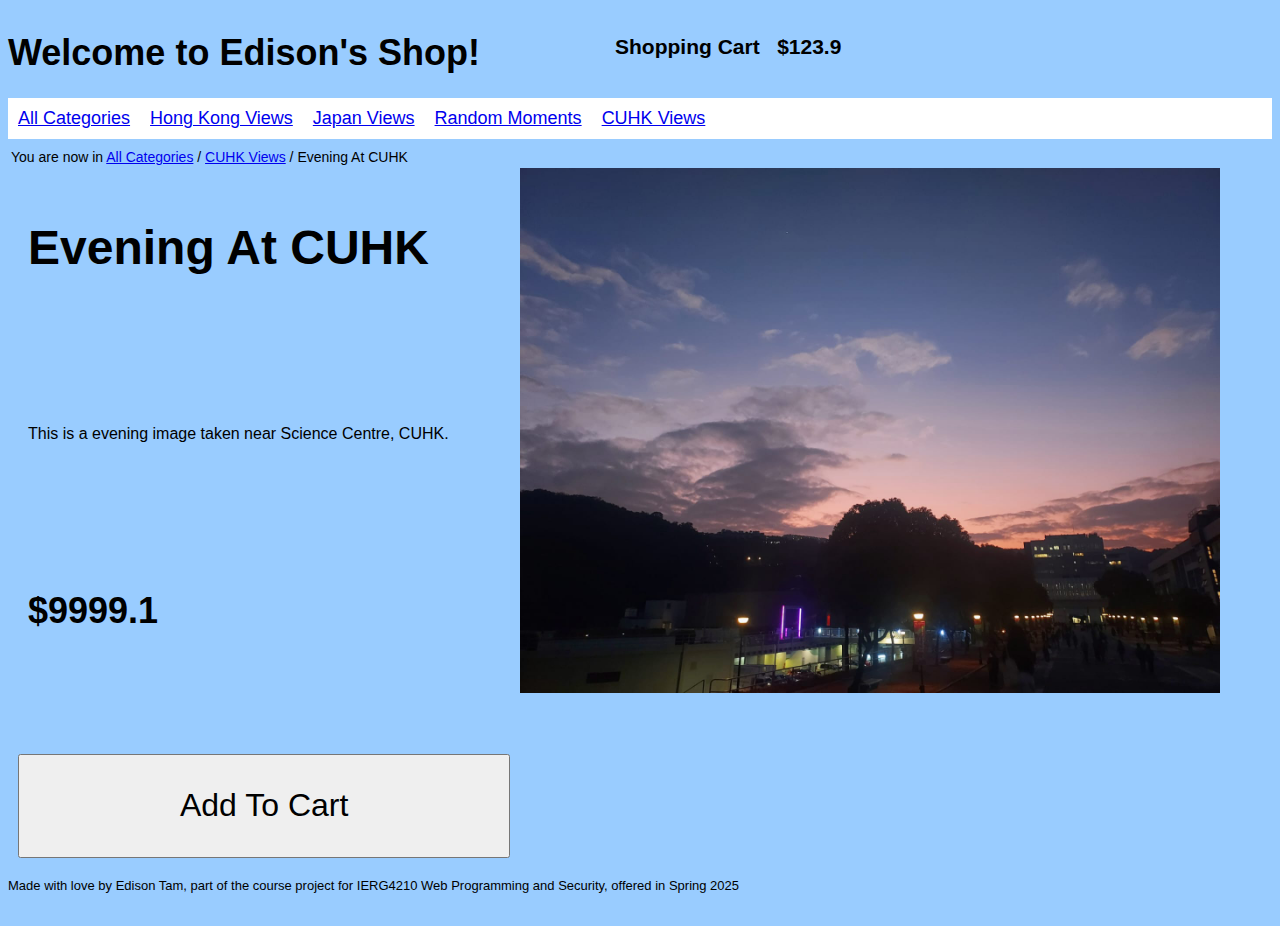
<file: product7.html>
<!-- Index Page -->
<!DOCTYPE html>
<html lang="en">
  <head>
    <title>Edison's Web Shop</title>
    <link rel='stylesheet' href='style.css' />
  </head>
  <body>
    <div class="page-container">
      <div class="shopping-cart-text"><h2>Shopping Cart&nbsp;&nbsp;&nbsp;$123.9</h2></div>
      <div class="shopping-cart-container">
        <h2>Shopping Cart</h2>
        <ul class="shopping-cart-product">
          <li>Bauhinia At The Seaside</li>
          <li>Seaside</li>
          <li>Starry Night Room</li>
        </ul>
        <ul class="shopping-cart-price">
          <li>$11.9</li>
          <li>$22.8</li>
          <li>$33.7</li>
        </ul>
        <ul class="shopping-cart-quantity">
          <li><input type="number" size="32" placeholder="1"/></li>
          <li><input type="number" size="32" placeholder="1"/></li>
          <li><input type="number" size="32" placeholder="1"/></li>
        </ul>
        <h3 class="total-checkout-cost">Total: $123.9</h3>
        <button class="CheckoutInitialize">Checkout</button>
      </div>
      <header><h1>Welcome to Edison's Shop!</h1></header>
      <nav class="category-list">
        <div class="category"><a href="index.html">All Categories</a></div>
        <div class="category"><a href="category1.html">Hong Kong Views</a></div>
        <div class="category"><a href="category2.html">Japan Views</a></div>
        <div class="category"><a href="category3.html">Random Moments</a></div>
        <div class="category"><a href="category4.html">CUHK Views</a></div>
      </nav>
      <div class="directory">You are now in <a href="index.html">All Categories</a> / <a href="category1.html">CUHK Views</a> / Evening At CUHK</div>
      <div class="product-individual-container">
        <div class="product-image"><img src="images/product7.jpg"/></div>
        <div class="product-name"><h1>Evening At CUHK</h1></div>
        <div class="product-dsr"><p>This is a evening image taken near Science Centre, CUHK.</p></div>
        <div class="product-price"><h2>$9999.1</h2></div>
        <button class="AddToCart">Add To Cart</button>
        </div>
      </div>
      <footer>Made with love by Edison Tam, part of the course project for IERG4210 Web Programming and Security, offered in Spring 2025</footer>
    </div>
  </body>
</html>
</file>
<file: style.css>
body {
  background-color: #99CCFF;
  display: grid;
  font: 14px "Lucida Grande", Helvetica, Arial, sans-serif;
}

header {
  top: 0;
  font-size: large;
  min-width: 100px;
  max-width: 500px;
  width: auto;
}

footer {
  bottom: 0;
  font-size: small;
  height: 30px;
  padding: 10px 0;
}

ul {
  padding: 0;
  list-style-type: none;
}

.page-container {
  width: 100%;
}

.category-list {
  background-color: white;
  width: 100%;
  display: flex;
  flex-direction: row;
  flex-wrap: wrap;
  justify-content: left;
  align-items: center;
  font-size: large;
  margin: 10px 0px;
}

.category {
  margin: 10px;
}

.directory {
  margin: 3px;
}

/* ========================= */
/* Shopping Cart items */
.shopping-cart-text {
  position: absolute;
  left: 600px;
  padding: 10px;
  padding-left: 15px;
}

.shopping-cart-container {
  display: none;
  position: absolute;
  left: 600px;
  padding: 10px;
  padding-left: 15px;
}

.shopping-cart-text:hover {
  display: none;
}

.shopping-cart-text:hover + .shopping-cart-container {
  background-color: pink;
  border-radius: 10px;
  display: grid;
  grid-template-columns: 350px 75px 75px;
  z-index: 100;
}

.shopping-cart-container:hover  {
  background-color: pink;
  border-radius: 10px;
  display: grid;
  grid-template-columns: 350px 75px 75px;  
  grid-template-rows: 4;
  z-index: 100;
}

.shopping-cart-container h2 {
  grid-row: 1;
  grid-column: 1 / span 3;
}

.shopping-cart-product {
  grid-row: 2;
  grid-column: 1;
  font-size: medium;
}

.shopping-cart-product li {
  padding: 1px 0;
}

.shopping-cart-price {
  grid-row: 2;
  grid-column: 2;
  font-size: medium;
}

.shopping-cart-price li {
  padding: 1px 0;
}

.shopping-cart-quantity {
  grid-row: 2;
  grid-column: 3;
}

.total-checkout-cost {
  grid-row: 3;
  grid-column: 2 / span 2;
}

.CheckoutInitialize {
  grid-row: 3;
  grid-column: 1;
  font-size: x-large;
  margin: 0px 10px;
}

input {
  width: 50px;
}

/* END OF Shopping Cart items */
/* ========================= */
/* Product List items */

.products-container {
  display: flex;
  flex-direction: row;
  flex-wrap: wrap;
  gap: 10px;
}

.product {
  background-color: white;
  border-color: black;
  border-width: 3em;
  border-radius: 10px;
  padding: 0px 5px;
  margin: 5px;
  width: 300px;
  height: 300px;
}

.product img {
  padding: 5px;
  width: 290px;
  height: 200px;
}

.product h3 {
  margin: 5px;
}

.product p {
  margin: 5px;
}

/* END OF Product List items */
/* ========================= */
/* Product Page items */

.product-individual-container {
  display: grid;
  grid-template-columns: 2;
  grid-template-rows: 4;
}

.product-image {
  grid-column: 2;
  grid-row: 1 / span 4;
  object-fit: contain;
  width: 700px;
  height: 700px;
}

.product-individual-container img {
  max-width:100%;
  max-height:100%;
}

.product-name {
  grid-column: 1;
  grid-row: 1;
  font-size: x-large;
  padding: 10px;
  margin: 10px;
}

.product-dsr {
  grid-column: 1;
  grid-row: 2;
  font-size: medium;
  padding: 10px;
  margin: 10px;
}

.product-price {
  grid-column: 1;
  grid-row: 3;
  font-size: x-large;
  padding: 10px;
  margin: 10px;
}

.product-individual-container .AddToCart {
  grid-column: 1;
  grid-row: 4;
  margin: 10px;
  font-size: xx-large;
}

/* END OF Product Page items */
/* ========================= */
</file>
